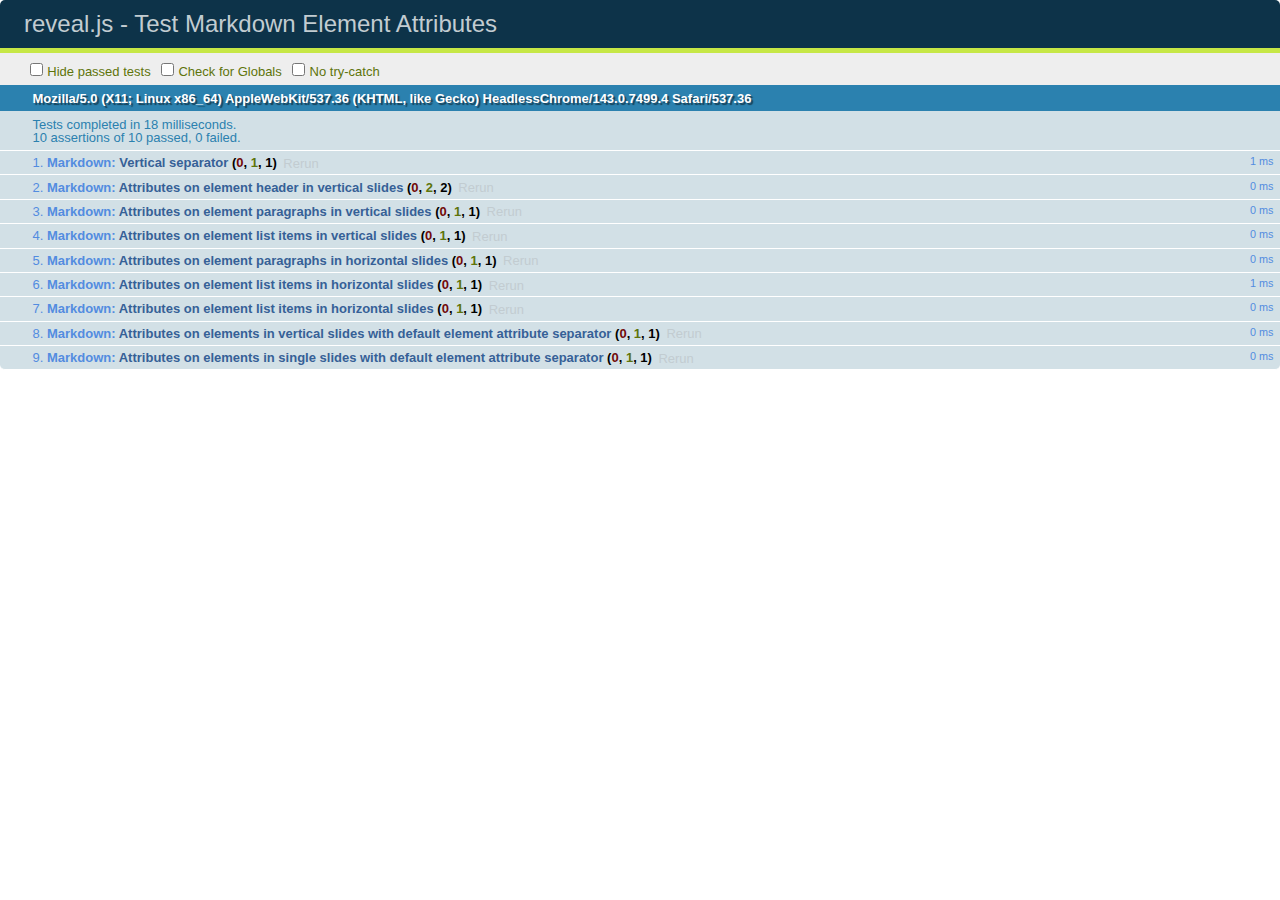
<file: html-css-intro-slides/test/test-markdown-element-attributes.html>
<!doctype html>
<html lang="en">

	<head>
		<meta charset="utf-8">

		<title>reveal.js - Test Markdown Element Attributes</title>

		<link rel="stylesheet" href="../css/reveal.css">
		<link rel="stylesheet" href="qunit-1.12.0.css">
	</head>

	<body style="overflow: auto;">

		<div id="qunit"></div>
		<div id="qunit-fixture"></div>

		<div class="reveal" style="display: none;">

			<div class="slides">

				<!-- <section data-markdown="example.md" data-separator="^\n\n\n" data-separator-vertical="^\n\n"></section> -->

				<!-- Slides are separated by newline + three dashes + newline, vertical slides identical but two dashes -->
				<section data-markdown data-separator="^\n---\n$" data-separator-vertical="^\n--\n$" data-element-attributes="{_\s*?([^}]+?)}">>
					<script type="text/template">
						## Slide 1.1
						<!-- {_class="fragment fade-out" data-fragment-index="1"} -->

						--

						## Slide 1.2
						<!-- {_class="fragment shrink"} -->

						Paragraph 1
						<!-- {_class="fragment grow"} -->

						Paragraph 2
						<!-- {_class="fragment grow"} -->

						- list item 1 <!-- {_class="fragment grow"} -->
						- list item 2 <!-- {_class="fragment grow"} -->
						- list item 3 <!-- {_class="fragment grow"} -->


						---

						## Slide 2


						Paragraph 1.2  
						multi-line <!-- {_class="fragment highlight-red"} -->

						Paragraph 2.2 <!-- {_class="fragment highlight-red"} -->

						Paragraph 2.3 <!-- {_class="fragment highlight-red"} -->

						Paragraph 2.4 <!-- {_class="fragment highlight-red"} -->

						- list item 1 <!-- {_class="fragment highlight-green"} -->
						- list item 2<!-- {_class="fragment highlight-green"} -->
						- list item 3<!-- {_class="fragment highlight-green"} -->
						- list item 4
						<!-- {_class="fragment highlight-green"} -->
						- list item 5<!-- {_class="fragment highlight-green"} -->

						Test

						![Example Picture](examples/assets/image2.png)
						<!-- {_class="reveal stretch"} -->

					</script>
				</section>



				<section 	data-markdown data-separator="^\n\n\n"
									data-separator-vertical="^\n\n"
									data-separator-notes="^Note:"
									data-charset="utf-8">
					<script type="text/template">
						# Test attributes in Markdown with default separator
						## Slide 1 Def <!-- .element: class="fragment highlight-red" data-fragment-index="1" -->


						## Slide 2 Def
						<!-- .element: class="fragment highlight-red" -->

					</script>
				</section>

				<section data-markdown>
				  <script type="text/template">
					## Hello world
					A paragraph
					<!-- .element: class="fragment highlight-blue" -->
				  </script>
				</section>

				<section data-markdown>
				  <script type="text/template">
					## Hello world

					Multiple  
					Line
					<!-- .element: class="fragment highlight-blue" -->
				  </script>
				</section>

				<section data-markdown>
				  <script type="text/template">
					## Hello world

					Test<!-- .element: class="fragment highlight-blue" -->

					More Test
				  </script>
				</section>


			</div>

		</div>

		<script src="../lib/js/head.min.js"></script>
		<script src="../js/reveal.js"></script>
		<script src="../plugin/markdown/marked.js"></script>
		<script src="../plugin/markdown/markdown.js"></script>
		<script src="qunit-1.12.0.js"></script>

		<script src="test-markdown-element-attributes.js"></script>

	</body>
</html>
</file>
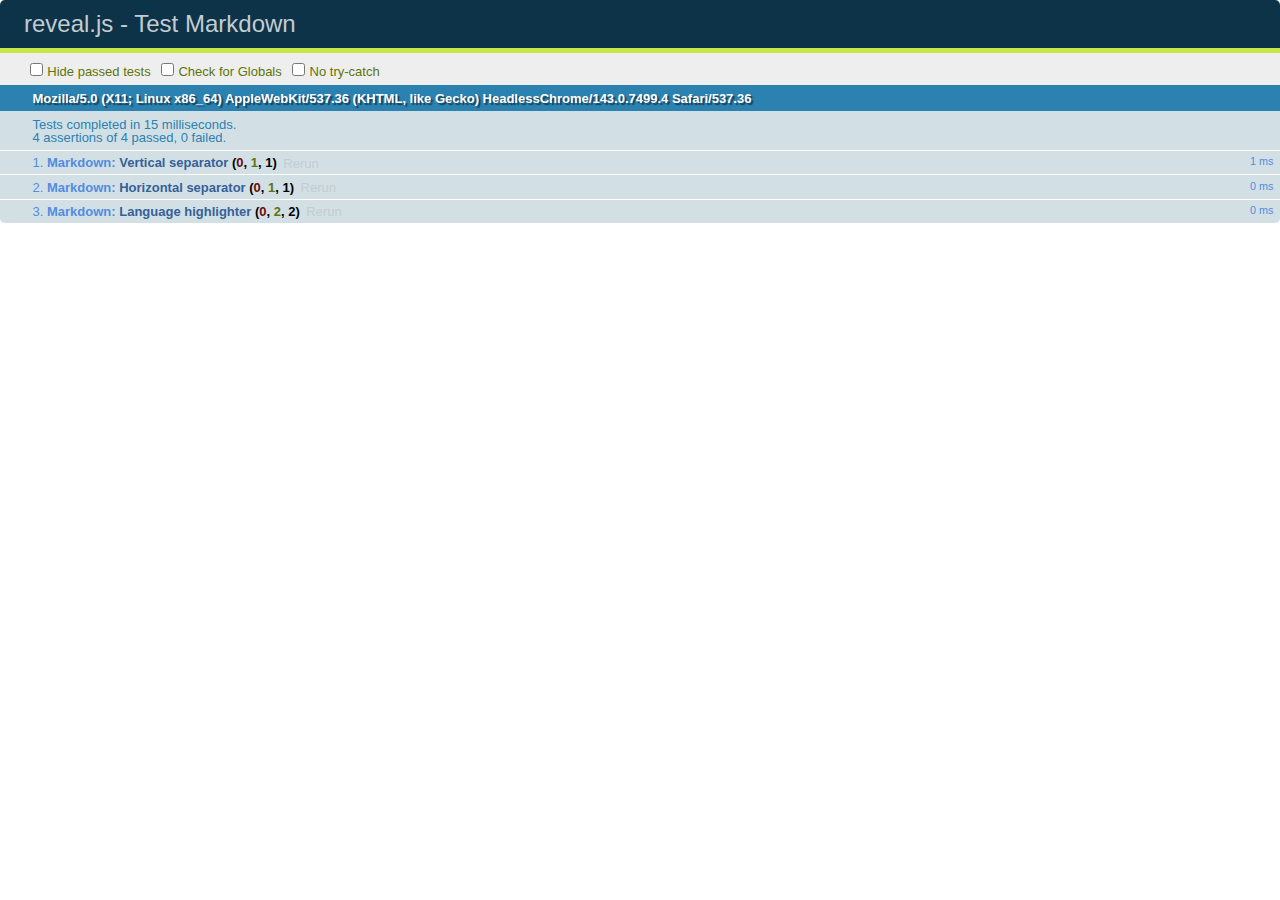
<file: html-css-intro-slides/test/test-markdown-external.html>
<!doctype html>
<html lang="en">

	<head>
		<meta charset="utf-8">

		<title>reveal.js - Test Markdown</title>

		<link rel="stylesheet" href="../css/reveal.css">
		<link rel="stylesheet" href="qunit-1.12.0.css">
	</head>

	<body style="overflow: auto;">

		<div id="qunit"></div>
  		<div id="qunit-fixture"></div>

		<div class="reveal" style="display: none;">

			<div class="slides">
				<section data-markdown="simple.md" data-separator="^\n\n\n" data-separator-vertical="^\n\n"></section>
			</div>

		</div>

		<script src="../lib/js/head.min.js"></script>
		<script src="../js/reveal.js"></script>
		<script src="../plugin/highlight/highlight.js"></script>
		<script src="../plugin/markdown/marked.js"></script>
		<script src="../plugin/markdown/markdown.js"></script>
		<script src="qunit-1.12.0.js"></script>

		<script src="test-markdown-external.js"></script>

	</body>
</html>
</file>
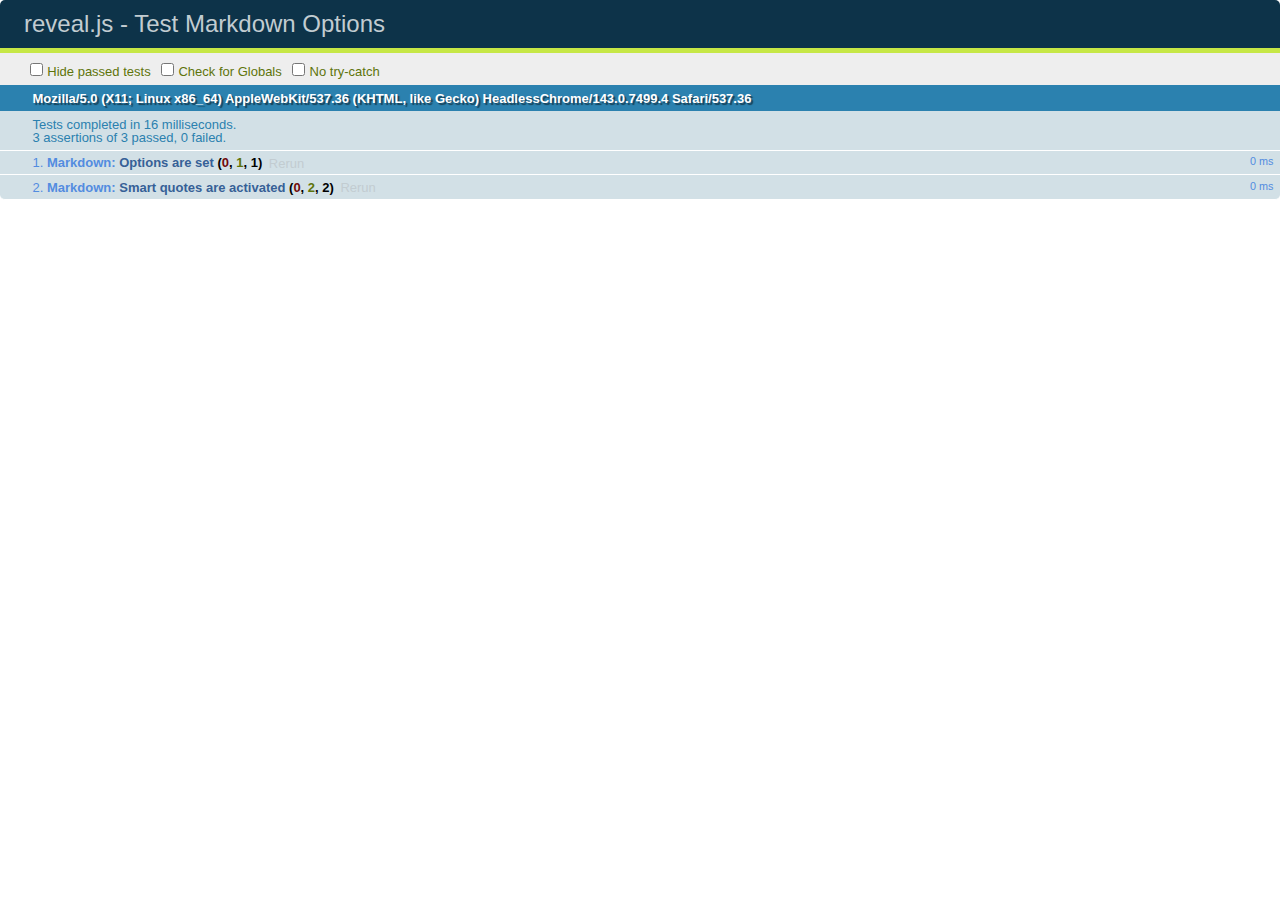
<file: html-css-intro-slides/test/test-markdown-options.html>
<!doctype html>
<html lang="en">

	<head>
		<meta charset="utf-8">

		<title>reveal.js - Test Markdown Options</title>

		<link rel="stylesheet" href="../css/reveal.css">
		<link rel="stylesheet" href="qunit-1.12.0.css">
	</head>

	<body style="overflow: auto;">

		<div id="qunit"></div>
		<div id="qunit-fixture"></div>

		<div class="reveal" style="display: none;">

			<div class="slides">

				<section data-markdown>
					<script type="text/template">
						## Testing Markdown Options

						This "slide" should contain 'smart' quotes.
					</script>
				</section>

			</div>

		</div>

		<script src="../lib/js/head.min.js"></script>
		<script src="../js/reveal.js"></script>
		<script src="qunit-1.12.0.js"></script>

		<script src="test-markdown-options.js"></script>

	</body>
</html>
</file>
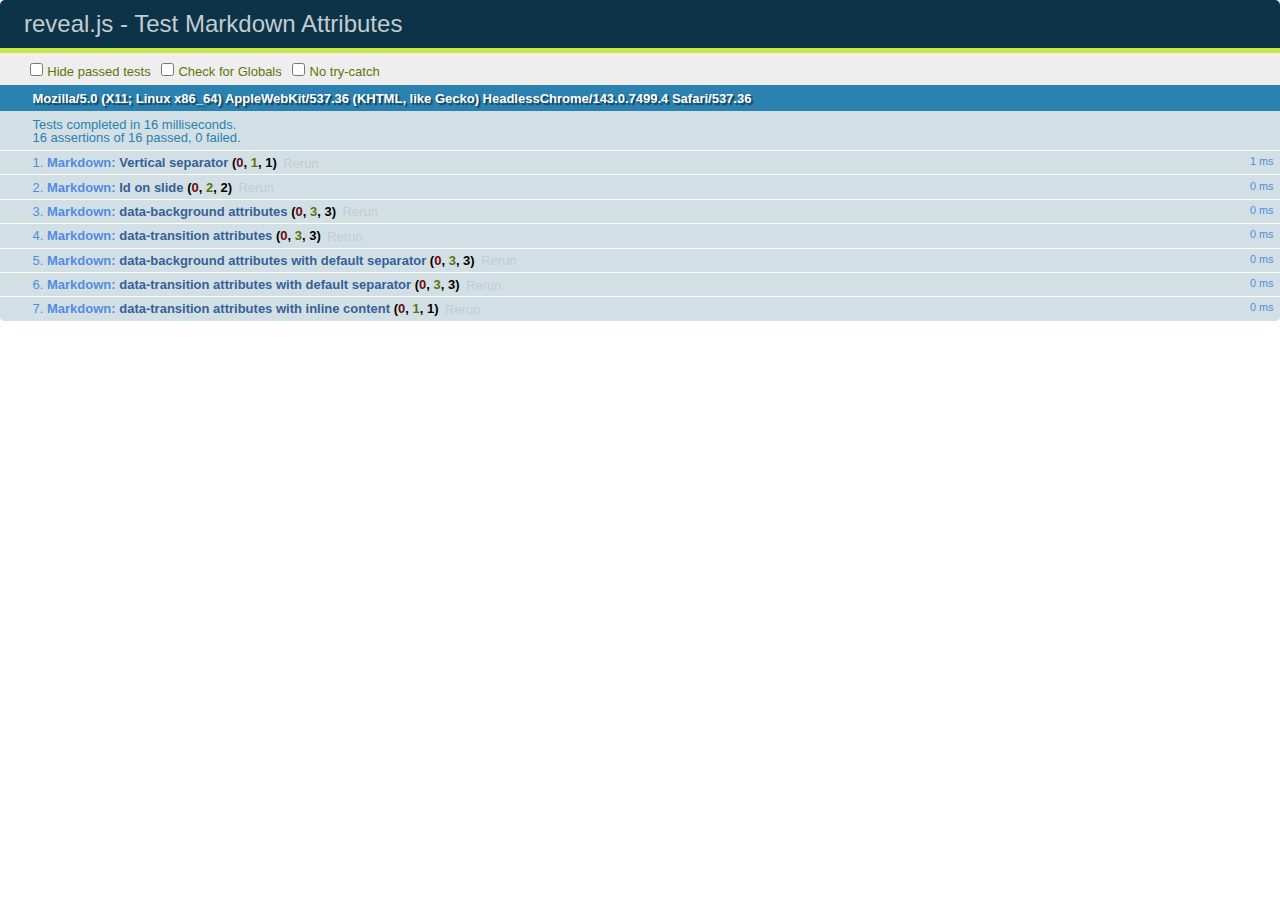
<file: html-css-intro-slides/test/test-markdown-slide-attributes.html>
<!doctype html>
<html lang="en">

	<head>
		<meta charset="utf-8">

		<title>reveal.js - Test Markdown Attributes</title>

		<link rel="stylesheet" href="../css/reveal.css">
		<link rel="stylesheet" href="qunit-1.12.0.css">
	</head>

	<body style="overflow: auto;">

		<div id="qunit"></div>
		<div id="qunit-fixture"></div>

		<div class="reveal" style="display: none;">

			<div class="slides">

				<!-- <section data-markdown="example.md" data-separator="^\n\n\n" data-separator-vertical="^\n\n"></section> -->

				<!-- Slides are separated by three lines, vertical slides by two lines, attributes are one any line starting with (spaces and) two dashes -->
				<section 	data-markdown data-separator="^\n\n\n"
									data-separator-vertical="^\n\n"
									data-separator-notes="^Note:"
									data-attributes="--\s(.*?)$"
									data-charset="utf-8">
					<script type="text/template">
						# Test attributes in Markdown
						## Slide 1



						## Slide 2
						<!-- -- id="slide2" data-transition="zoom" data-background="#A0C66B" -->


						## Slide 2.1
						<!-- -- data-background="#ff0000" data-transition="fade" -->


						## Slide 2.2
						[Link to Slide2](#/slide2)



						## Slide 3
						<!-- -- data-transition="zoom" data-background="#C6916B" -->



						## Slide 4
					</script>
				</section>

				<section 	data-markdown data-separator="^\n\n\n"
									data-separator-vertical="^\n\n"
									data-separator-notes="^Note:"
									data-charset="utf-8">
					<script type="text/template">
						# Test attributes in Markdown with default separator
						## Slide 1 Def



						## Slide 2 Def
						<!-- .slide: id="slide2def" data-transition="concave" data-background="#A7C66B" -->


						## Slide 2.1 Def
						<!-- .slide: data-background="#f70000" data-transition="page" -->


						## Slide 2.2 Def
						[Link to Slide2](#/slide2def)



						## Slide 3 Def
						<!-- .slide: data-transition="concave" data-background="#C7916B" -->



						## Slide 4
					</script>
				</section>

				<section data-markdown>
					<script type="text/template">
						<!-- .slide: data-background="#ff0000" -->
						## Hello world
					</script>
				</section>

				<section data-markdown>
					<script type="text/template">
						## Hello world
						<!-- .slide: data-background="#ff0000" -->
					</script>
				</section>

				<section data-markdown>
					<script type="text/template">
						## Hello world

						Test
						<!-- .slide: data-background="#ff0000" -->

						More Test
					</script>
				</section>

			</div>

		</div>

		<script src="../lib/js/head.min.js"></script>
		<script src="../js/reveal.js"></script>
		<script src="../plugin/markdown/marked.js"></script>
		<script src="../plugin/markdown/markdown.js"></script>
		<script src="qunit-1.12.0.js"></script>

		<script src="test-markdown-slide-attributes.js"></script>

	</body>
</html>
</file>
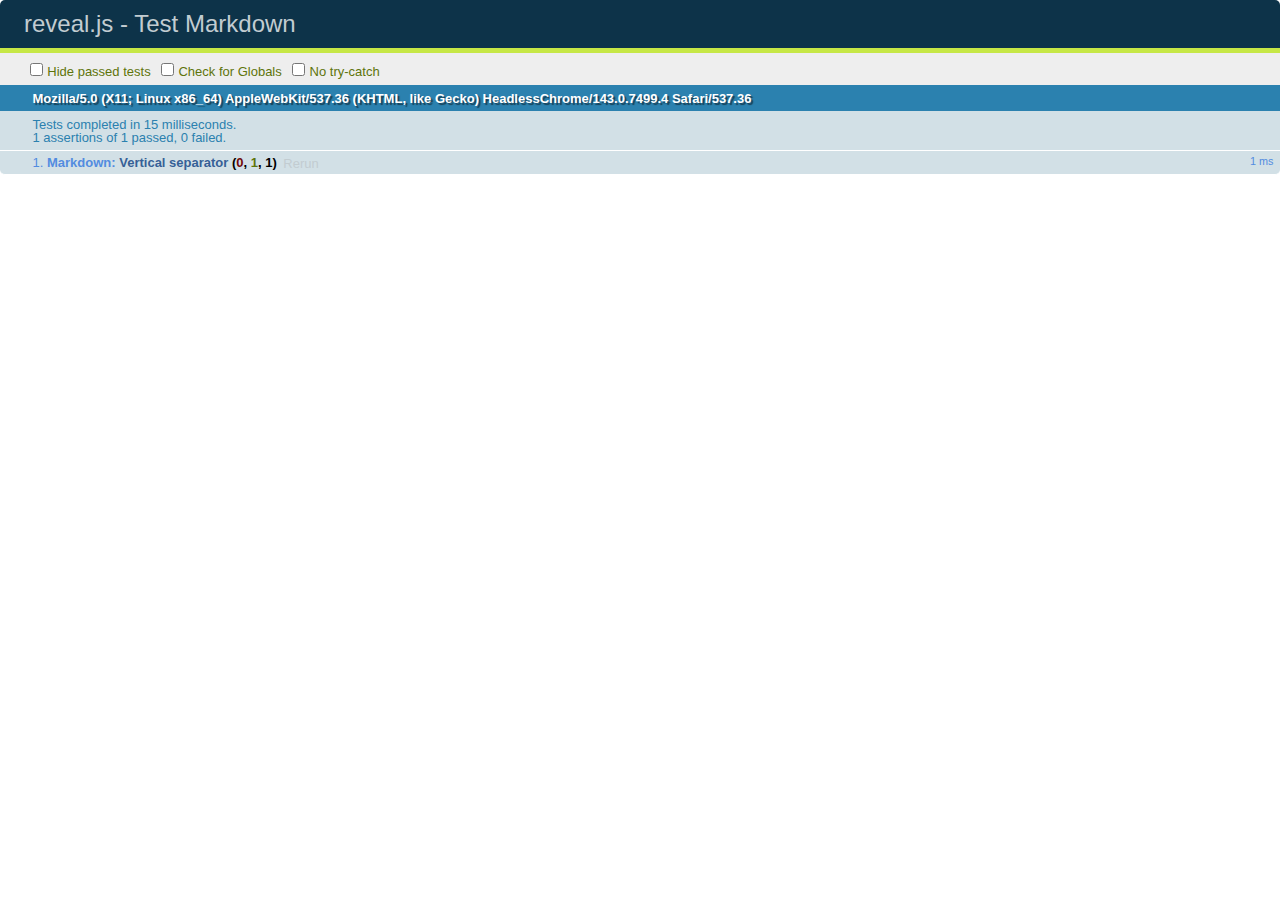
<file: html-css-intro-slides/test/test-markdown.html>
<!doctype html>
<html lang="en">

	<head>
		<meta charset="utf-8">

		<title>reveal.js - Test Markdown</title>

		<link rel="stylesheet" href="../css/reveal.css">
		<link rel="stylesheet" href="qunit-1.12.0.css">
	</head>

	<body style="overflow: auto;">

		<div id="qunit"></div>
		<div id="qunit-fixture"></div>

		<div class="reveal" style="display: none;">

			<div class="slides">

				<!-- <section data-markdown="example.md" data-separator="^\n\n\n" data-separator-vertical="^\n\n"></section> -->

				<!-- Slides are separated by newline + three dashes + newline, vertical slides identical but two dashes -->
				<section data-markdown data-separator="^\n---\n$" data-separator-vertical="^\n--\n$">
					<script type="text/template">
						## Slide 1.1

						--

						## Slide 1.2

						---

						## Slide 2
					</script>
				</section>

			</div>

		</div>

		<script src="../lib/js/head.min.js"></script>
		<script src="../js/reveal.js"></script>
		<script src="../plugin/markdown/marked.js"></script>
		<script src="../plugin/markdown/markdown.js"></script>
		<script src="qunit-1.12.0.js"></script>

		<script src="test-markdown.js"></script>

	</body>
</html>
</file>
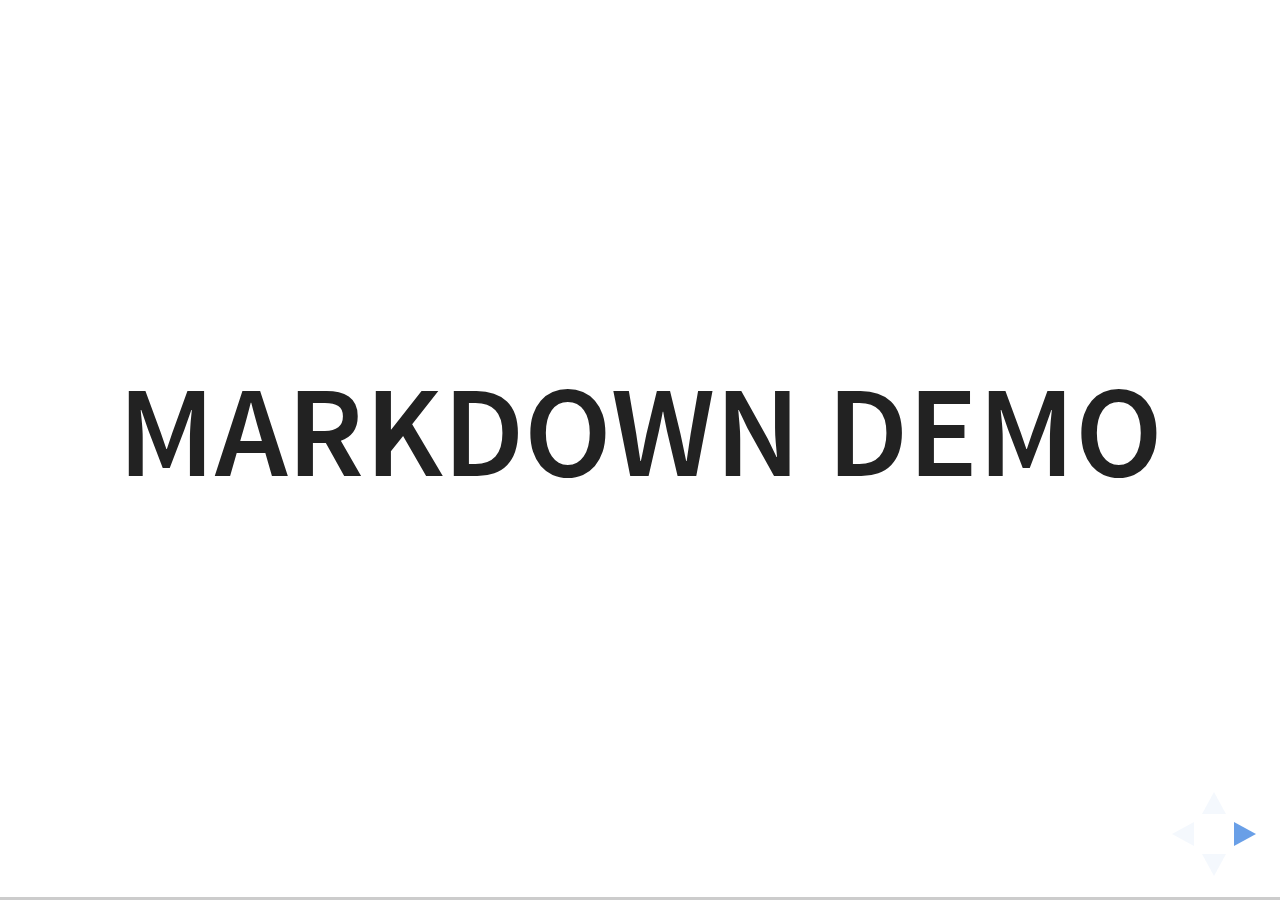
<file: html-css-intro-slides/plugin/markdown/example.html>
<!doctype html>
<html lang="en">

	<head>
		<meta charset="utf-8">

		<title>reveal.js - Markdown Demo</title>

		<link rel="stylesheet" href="../../css/reveal.css">
		<link rel="stylesheet" href="../../css/theme/white.css" id="theme">

        <link rel="stylesheet" href="../../lib/css/zenburn.css">
	</head>

	<body>

		<div class="reveal">

			<div class="slides">

                <!-- Use external markdown resource, separate slides by three newlines; vertical slides by two newlines -->
                <section data-markdown="example.md" data-separator="^\n\n\n" data-separator-vertical="^\n\n"></section>

                <!-- Slides are separated by three dashes (quick 'n dirty regular expression) -->
                <section data-markdown data-separator="---">
                    <script type="text/template">
                        ## Demo 1
                        Slide 1
                        ---
                        ## Demo 1
                        Slide 2
                        ---
                        ## Demo 1
                        Slide 3
                    </script>
                </section>

                <!-- Slides are separated by newline + three dashes + newline, vertical slides identical but two dashes -->
                <section data-markdown data-separator="^\n---\n$" data-separator-vertical="^\n--\n$">
                    <script type="text/template">
                        ## Demo 2
                        Slide 1.1

                        --

                        ## Demo 2
                        Slide 1.2

                        ---

                        ## Demo 2
                        Slide 2
                    </script>
                </section>

                <!-- No "extra" slides, since there are no separators defined (so they'll become horizontal rulers) -->
                <section data-markdown>
                    <script type="text/template">
                        A

                        ---

                        B

                        ---

                        C
                    </script>
                </section>

                <!-- Slide attributes -->
                <section data-markdown>
                    <script type="text/template">
                        <!-- .slide: data-background="#000000" -->
                        ## Slide attributes
                    </script>
                </section>

                <!-- Element attributes -->
                <section data-markdown>
                    <script type="text/template">
                        ## Element attributes
                        - Item 1 <!-- .element: class="fragment" data-fragment-index="2" -->
                        - Item 2 <!-- .element: class="fragment" data-fragment-index="1" -->
                    </script>
                </section>

                <!-- Code -->
                <section data-markdown>
                    <script type="text/template">
                        ```php
                        public function foo()
                        {
                            $foo = array(
                                'bar' => 'bar'
                            )
                        }
                        ```
                    </script>
                </section>

            </div>
		</div>

		<script src="../../lib/js/head.min.js"></script>
		<script src="../../js/reveal.js"></script>

		<script>

			Reveal.initialize({
				controls: true,
				progress: true,
				history: true,
				center: true,

				// Optional libraries used to extend on reveal.js
				dependencies: [
					{ src: '../../lib/js/classList.js', condition: function() { return !document.body.classList; } },
					{ src: 'marked.js', condition: function() { return !!document.querySelector( '[data-markdown]' ); } },
                    { src: 'markdown.js', condition: function() { return !!document.querySelector( '[data-markdown]' ); } },
                    { src: '../highlight/highlight.js', async: true, callback: function() { hljs.initHighlightingOnLoad(); } },
					{ src: '../notes/notes.js' }
				]
			});

		</script>

	</body>
</html>
</file>
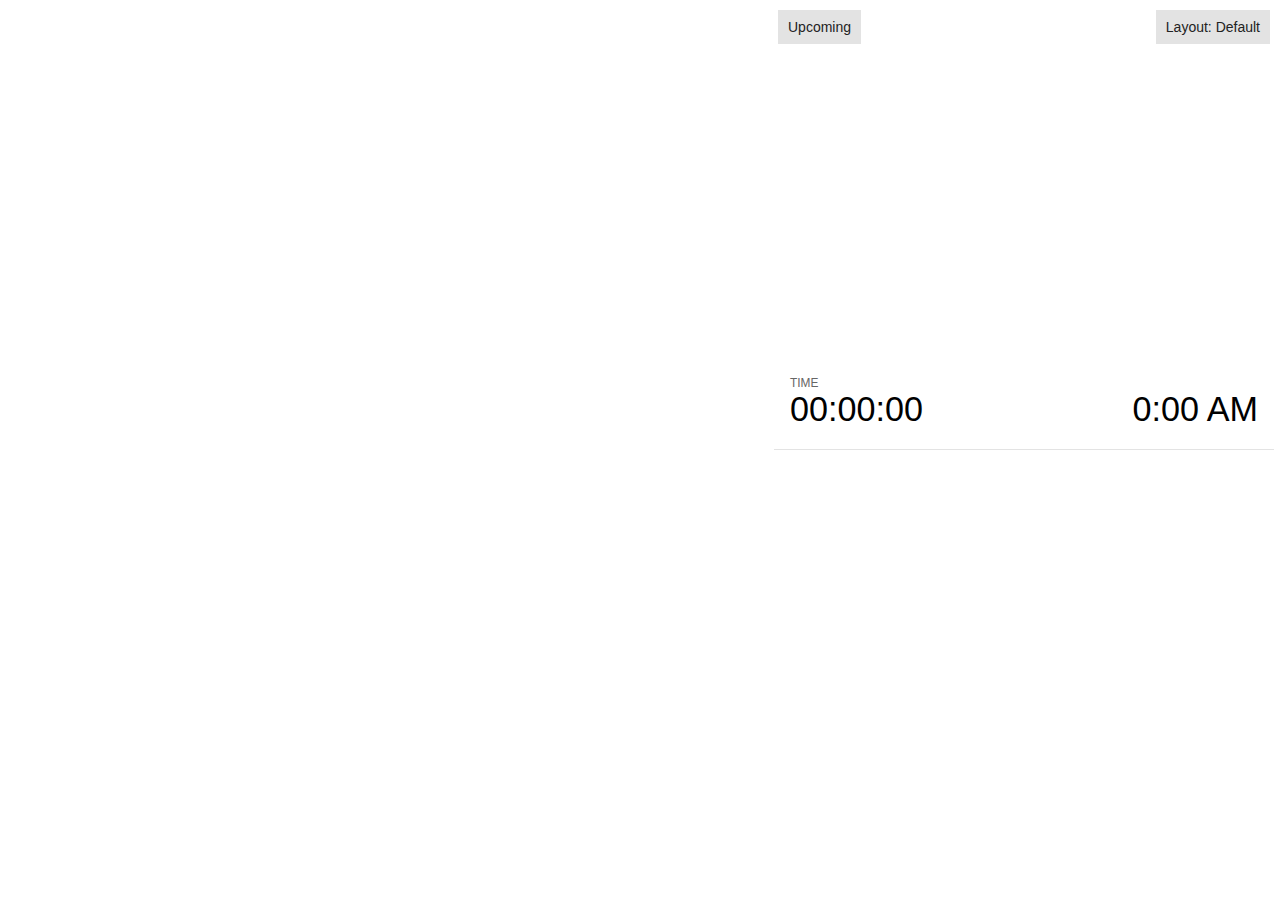
<file: html-css-intro-slides/plugin/notes/notes.html>
<!doctype html>
<html lang="en">
	<head>
		<meta charset="utf-8">

		<title>reveal.js - Slide Notes</title>

		<style>
			body {
				font-family: Helvetica;
				font-size: 18px;
			}

			#current-slide,
			#upcoming-slide,
			#speaker-controls {
				padding: 6px;
				box-sizing: border-box;
				-moz-box-sizing: border-box;
			}

			#current-slide iframe,
			#upcoming-slide iframe {
				width: 100%;
				height: 100%;
				border: 1px solid #ddd;
			}

			#current-slide .label,
			#upcoming-slide .label {
				position: absolute;
				top: 10px;
				left: 10px;
				z-index: 2;
			}

			.overlay-element {
				height: 34px;
				line-height: 34px;
				padding: 0 10px;
				text-shadow: none;
				background: rgba( 220, 220, 220, 0.8 );
				color: #222;
				font-size: 14px;
			}

			.overlay-element.interactive:hover {
				background: rgba( 220, 220, 220, 1 );
			}

			#current-slide {
				position: absolute;
				width: 60%;
				height: 100%;
				top: 0;
				left: 0;
				padding-right: 0;
			}

			#upcoming-slide {
				position: absolute;
				width: 40%;
				height: 40%;
				right: 0;
				top: 0;
			}

			/* Speaker controls */
			#speaker-controls {
				position: absolute;
				top: 40%;
				right: 0;
				width: 40%;
				height: 60%;
				overflow: auto;
				font-size: 18px;
			}

				.speaker-controls-time.hidden,
				.speaker-controls-notes.hidden {
					display: none;
				}

				.speaker-controls-time .label,
				.speaker-controls-pace .label,
				.speaker-controls-notes .label {
					text-transform: uppercase;
					font-weight: normal;
					font-size: 0.66em;
					color: #666;
					margin: 0;
				}

				.speaker-controls-time, .speaker-controls-pace {
					border-bottom: 1px solid rgba( 200, 200, 200, 0.5 );
					margin-bottom: 10px;
					padding: 10px 16px;
					padding-bottom: 20px;
					cursor: pointer;
				}

				.speaker-controls-time .reset-button {
					opacity: 0;
					float: right;
					color: #666;
					text-decoration: none;
				}
				.speaker-controls-time:hover .reset-button {
					opacity: 1;
				}

				.speaker-controls-time .timer,
				.speaker-controls-time .clock {
					width: 50%;
				}

				.speaker-controls-time .timer,
				.speaker-controls-time .clock,
				.speaker-controls-time .pacing .hours-value,
				.speaker-controls-time .pacing .minutes-value,
				.speaker-controls-time .pacing .seconds-value {
					font-size: 1.9em;
				}

				.speaker-controls-time .timer {
					float: left;
				}

				.speaker-controls-time .clock {
					float: right;
					text-align: right;
				}

				.speaker-controls-time span.mute {
					opacity: 0.3;
				}

				.speaker-controls-time .pacing-title {
					margin-top: 5px;
				}

				.speaker-controls-time .pacing.ahead {
					color: blue;
				}

				.speaker-controls-time .pacing.on-track {
					color: green;
				}

				.speaker-controls-time .pacing.behind {
					color: red;
				}

				.speaker-controls-notes {
					padding: 10px 16px;
				}

				.speaker-controls-notes .value {
					margin-top: 5px;
					line-height: 1.4;
					font-size: 1.2em;
				}

			/* Layout selector */
			#speaker-layout {
				position: absolute;
				top: 10px;
				right: 10px;
				color: #222;
				z-index: 10;
			}
				#speaker-layout select {
					position: absolute;
					width: 100%;
					height: 100%;
					top: 0;
					left: 0;
					border: 0;
					box-shadow: 0;
					cursor: pointer;
					opacity: 0;

					font-size: 1em;
					background-color: transparent;

					-moz-appearance: none;
					-webkit-appearance: none;
					-webkit-tap-highlight-color: rgba(0, 0, 0, 0);
				}

				#speaker-layout select:focus {
					outline: none;
					box-shadow: none;
				}

			.clear {
				clear: both;
			}

			/* Speaker layout: Wide */
			body[data-speaker-layout="wide"] #current-slide,
			body[data-speaker-layout="wide"] #upcoming-slide {
				width: 50%;
				height: 45%;
				padding: 6px;
			}

			body[data-speaker-layout="wide"] #current-slide {
				top: 0;
				left: 0;
			}

			body[data-speaker-layout="wide"] #upcoming-slide {
				top: 0;
				left: 50%;
			}

			body[data-speaker-layout="wide"] #speaker-controls {
				top: 45%;
				left: 0;
				width: 100%;
				height: 50%;
				font-size: 1.25em;
			}

			/* Speaker layout: Tall */
			body[data-speaker-layout="tall"] #current-slide,
			body[data-speaker-layout="tall"] #upcoming-slide {
				width: 45%;
				height: 50%;
				padding: 6px;
			}

			body[data-speaker-layout="tall"] #current-slide {
				top: 0;
				left: 0;
			}

			body[data-speaker-layout="tall"] #upcoming-slide {
				top: 50%;
				left: 0;
			}

			body[data-speaker-layout="tall"] #speaker-controls {
				padding-top: 40px;
				top: 0;
				left: 45%;
				width: 55%;
				height: 100%;
				font-size: 1.25em;
			}

			/* Speaker layout: Notes only */
			body[data-speaker-layout="notes-only"] #current-slide,
			body[data-speaker-layout="notes-only"] #upcoming-slide {
				display: none;
			}

			body[data-speaker-layout="notes-only"] #speaker-controls {
				padding-top: 40px;
				top: 0;
				left: 0;
				width: 100%;
				height: 100%;
				font-size: 1.25em;
			}

			@media screen and (max-width: 1080px) {
				body[data-speaker-layout="default"] #speaker-controls {
					font-size: 16px;
				}
			}

			@media screen and (max-width: 900px) {
				body[data-speaker-layout="default"] #speaker-controls {
					font-size: 14px;
				}
			}

			@media screen and (max-width: 800px) {
				body[data-speaker-layout="default"] #speaker-controls {
					font-size: 12px;
				}
			}

		</style>
	</head>

	<body>

		<div id="current-slide"></div>
		<div id="upcoming-slide"><span class="overlay-element label">Upcoming</span></div>
		<div id="speaker-controls">
			<div class="speaker-controls-time">
				<h4 class="label">Time <span class="reset-button">Click to Reset</span></h4>
				<div class="clock">
					<span class="clock-value">0:00 AM</span>
				</div>
				<div class="timer">
					<span class="hours-value">00</span><span class="minutes-value">:00</span><span class="seconds-value">:00</span>
				</div>
				<div class="clear"></div>

				<h4 class="label pacing-title" style="display: none">Pacing – Time to finish current slide</h4>
				<div class="pacing" style="display: none">
					<span class="hours-value">00</span><span class="minutes-value">:00</span><span class="seconds-value">:00</span>
				</div>
			</div>

			<div class="speaker-controls-notes hidden">
				<h4 class="label">Notes</h4>
				<div class="value"></div>
			</div>
		</div>
		<div id="speaker-layout" class="overlay-element interactive">
			<span class="speaker-layout-label"></span>
			<select class="speaker-layout-dropdown"></select>
		</div>

		<script src="../../plugin/markdown/marked.js"></script>
		<script>

			(function() {

				var notes,
					notesValue,
					currentState,
					currentSlide,
					upcomingSlide,
					layoutLabel,
					layoutDropdown,
					connected = false;

				var SPEAKER_LAYOUTS = {
					'default': 'Default',
					'wide': 'Wide',
					'tall': 'Tall',
					'notes-only': 'Notes only'
				};

				setupLayout();

				window.addEventListener( 'message', function( event ) {

					var data = JSON.parse( event.data );

					// The overview mode is only useful to the reveal.js instance
					// where navigation occurs so we don't sync it
					if( data.state ) delete data.state.overview;

					// Messages sent by the notes plugin inside of the main window
					if( data && data.namespace === 'reveal-notes' ) {
						if( data.type === 'connect' ) {
							handleConnectMessage( data );
						}
						else if( data.type === 'state' ) {
							handleStateMessage( data );
						}
					}
					// Messages sent by the reveal.js inside of the current slide preview
					else if( data && data.namespace === 'reveal' ) {
						if( /ready/.test( data.eventName ) ) {
							// Send a message back to notify that the handshake is complete
							window.opener.postMessage( JSON.stringify({ namespace: 'reveal-notes', type: 'connected'} ), '*' );
						}
						else if( /slidechanged|fragmentshown|fragmenthidden|paused|resumed/.test( data.eventName ) && currentState !== JSON.stringify( data.state ) ) {

							window.opener.postMessage( JSON.stringify({ method: 'setState', args: [ data.state ]} ), '*' );

						}
					}

				} );

				/**
				 * Called when the main window is trying to establish a
				 * connection.
				 */
				function handleConnectMessage( data ) {

					if( connected === false ) {
						connected = true;

						setupIframes( data );
						setupKeyboard();
						setupNotes();
						setupTimer();
					}

				}

				/**
				 * Called when the main window sends an updated state.
				 */
				function handleStateMessage( data ) {

					// Store the most recently set state to avoid circular loops
					// applying the same state
					currentState = JSON.stringify( data.state );

					// No need for updating the notes in case of fragment changes
					if ( data.notes ) {
						notes.classList.remove( 'hidden' );
						notesValue.style.whiteSpace = data.whitespace;
						if( data.markdown ) {
							notesValue.innerHTML = marked( data.notes );
						}
						else {
							notesValue.innerHTML = data.notes;
						}
					}
					else {
						notes.classList.add( 'hidden' );
					}

					// Update the note slides
					currentSlide.contentWindow.postMessage( JSON.stringify({ method: 'setState', args: [ data.state ] }), '*' );
					upcomingSlide.contentWindow.postMessage( JSON.stringify({ method: 'setState', args: [ data.state ] }), '*' );
					upcomingSlide.contentWindow.postMessage( JSON.stringify({ method: 'next' }), '*' );

				}

				// Limit to max one state update per X ms
				handleStateMessage = debounce( handleStateMessage, 200 );

				/**
				 * Forward keyboard events to the current slide window.
				 * This enables keyboard events to work even if focus
				 * isn't set on the current slide iframe.
				 */
				function setupKeyboard() {

					document.addEventListener( 'keydown', function( event ) {
						currentSlide.contentWindow.postMessage( JSON.stringify({ method: 'triggerKey', args: [ event.keyCode ] }), '*' );
					} );

				}

				/**
				 * Creates the preview iframes.
				 */
				function setupIframes( data ) {

					var params = [
						'receiver',
						'progress=false',
						'history=false',
						'transition=none',
						'autoSlide=0',
						'backgroundTransition=none'
					].join( '&' );

					var urlSeparator = /\?/.test(data.url) ? '&' : '?';
					var hash = '#/' + data.state.indexh + '/' + data.state.indexv;
					var currentURL = data.url + urlSeparator + params + '&postMessageEvents=true' + hash;
					var upcomingURL = data.url + urlSeparator + params + '&controls=false' + hash;

					currentSlide = document.createElement( 'iframe' );
					currentSlide.setAttribute( 'width', 1280 );
					currentSlide.setAttribute( 'height', 1024 );
					currentSlide.setAttribute( 'src', currentURL );
					document.querySelector( '#current-slide' ).appendChild( currentSlide );

					upcomingSlide = document.createElement( 'iframe' );
					upcomingSlide.setAttribute( 'width', 640 );
					upcomingSlide.setAttribute( 'height', 512 );
					upcomingSlide.setAttribute( 'src', upcomingURL );
					document.querySelector( '#upcoming-slide' ).appendChild( upcomingSlide );

				}

				/**
				 * Setup the notes UI.
				 */
				function setupNotes() {

					notes = document.querySelector( '.speaker-controls-notes' );
					notesValue = document.querySelector( '.speaker-controls-notes .value' );

				}

				function getTimings() {

					var slides = Reveal.getSlides();
					var defaultTiming = Reveal.getConfig().defaultTiming;
					if (defaultTiming == null) {
						return null;
					}
					var timings = [];
					for ( var i in slides ) {
						var slide = slides[i];
						var timing = defaultTiming;
						if( slide.hasAttribute( 'data-timing' )) {
							var t = slide.getAttribute( 'data-timing' );
							timing = parseInt(t);
							if( isNaN(timing) ) {
								console.warn("Could not parse timing '" + t + "' of slide " + i + "; using default of " + defaultTiming);
								timing = defaultTiming;
							}
						}
						timings.push(timing);
					}
					return timings;

				}

				/**
				 * Return the number of seconds allocated for presenting
				 * all slides up to and including this one.
				 */
				function getTimeAllocated(timings) {

					var slides = Reveal.getSlides();
					var allocated = 0;
					var currentSlide = Reveal.getSlidePastCount();
					for (var i in slides.slice(0, currentSlide + 1)) {
						allocated += timings[i];
					}
					return allocated;

				}

				/**
				 * Create the timer and clock and start updating them
				 * at an interval.
				 */
				function setupTimer() {

					var start = new Date(),
					timeEl = document.querySelector( '.speaker-controls-time' ),
					clockEl = timeEl.querySelector( '.clock-value' ),
					hoursEl = timeEl.querySelector( '.hours-value' ),
					minutesEl = timeEl.querySelector( '.minutes-value' ),
					secondsEl = timeEl.querySelector( '.seconds-value' ),
					pacingTitleEl = timeEl.querySelector( '.pacing-title' ),
					pacingEl = timeEl.querySelector( '.pacing' ),
					pacingHoursEl = pacingEl.querySelector( '.hours-value' ),
					pacingMinutesEl = pacingEl.querySelector( '.minutes-value' ),
					pacingSecondsEl = pacingEl.querySelector( '.seconds-value' );

					var timings = getTimings();
					if (timings !== null) {
						pacingTitleEl.style.removeProperty('display');
						pacingEl.style.removeProperty('display');
					}

					function _displayTime( hrEl, minEl, secEl, time) {

						var sign = Math.sign(time) == -1 ? "-" : "";
						time = Math.abs(Math.round(time / 1000));
						var seconds = time % 60;
						var minutes = Math.floor( time / 60 ) % 60 ;
						var hours = Math.floor( time / ( 60 * 60 )) ;
						hrEl.innerHTML = sign + zeroPadInteger( hours );
						if (hours == 0) {
							hrEl.classList.add( 'mute' );
						}
						else {
							hrEl.classList.remove( 'mute' );
						}
						minEl.innerHTML = ':' + zeroPadInteger( minutes );
						if (hours == 0 && minutes == 0) {
							minEl.classList.add( 'mute' );
						}
						else {
							minEl.classList.remove( 'mute' );
						}
						secEl.innerHTML = ':' + zeroPadInteger( seconds );
					}

					function _updateTimer() {

						var diff, hours, minutes, seconds,
						now = new Date();

						diff = now.getTime() - start.getTime();

						clockEl.innerHTML = now.toLocaleTimeString( 'en-US', { hour12: true, hour: '2-digit', minute:'2-digit' } );
						_displayTime( hoursEl, minutesEl, secondsEl, diff );
						if (timings !== null) {
							_updatePacing(diff);
						}

					}

					function _updatePacing(diff) {

						var slideEndTiming = getTimeAllocated(timings) * 1000;
						var currentSlide = Reveal.getSlidePastCount();
						var currentSlideTiming = timings[currentSlide] * 1000;
						var timeLeftCurrentSlide = slideEndTiming - diff;
						if (timeLeftCurrentSlide < 0) {
							pacingEl.className = 'pacing behind';
						}
						else if (timeLeftCurrentSlide < currentSlideTiming) {
							pacingEl.className = 'pacing on-track';
						}
						else {
							pacingEl.className = 'pacing ahead';
						}
						_displayTime( pacingHoursEl, pacingMinutesEl, pacingSecondsEl, timeLeftCurrentSlide );

					}

					// Update once directly
					_updateTimer();

					// Then update every second
					setInterval( _updateTimer, 1000 );

					function _resetTimer() {

						if (timings == null) {
							start = new Date();
						}
						else {
							// Reset timer to beginning of current slide
							var slideEndTiming = getTimeAllocated(timings) * 1000;
							var currentSlide = Reveal.getSlidePastCount();
							var currentSlideTiming = timings[currentSlide] * 1000;
							var previousSlidesTiming = slideEndTiming - currentSlideTiming;
							var now = new Date();
							start = new Date(now.getTime() - previousSlidesTiming);
						}
						_updateTimer();

					}

					timeEl.addEventListener( 'click', function() {
						_resetTimer();
						return false;
					} );

				}

				/**
				 * Sets up the speaker view layout and layout selector.
				 */
				function setupLayout() {

					layoutDropdown = document.querySelector( '.speaker-layout-dropdown' );
					layoutLabel = document.querySelector( '.speaker-layout-label' );

					// Render the list of available layouts
					for( var id in SPEAKER_LAYOUTS ) {
						var option = document.createElement( 'option' );
						option.setAttribute( 'value', id );
						option.textContent = SPEAKER_LAYOUTS[ id ];
						layoutDropdown.appendChild( option );
					}

					// Monitor the dropdown for changes
					layoutDropdown.addEventListener( 'change', function( event ) {

						setLayout( layoutDropdown.value );

					}, false );

					// Restore any currently persisted layout
					setLayout( getLayout() );

				}

				/**
				 * Sets a new speaker view layout. The layout is persisted
				 * in local storage.
				 */
				function setLayout( value ) {

					var title = SPEAKER_LAYOUTS[ value ];

					layoutLabel.innerHTML = 'Layout' + ( title ? ( ': ' + title ) : '' );
					layoutDropdown.value = value;

					document.body.setAttribute( 'data-speaker-layout', value );

					// Persist locally
					if( window.localStorage ) {
						window.localStorage.setItem( 'reveal-speaker-layout', value );
					}

				}

				/**
				 * Returns the ID of the most recently set speaker layout
				 * or our default layout if none has been set.
				 */
				function getLayout() {

					if( window.localStorage ) {
						var layout = window.localStorage.getItem( 'reveal-speaker-layout' );
						if( layout ) {
							return layout;
						}
					}

					// Default to the first record in the layouts hash
					for( var id in SPEAKER_LAYOUTS ) {
						return id;
					}

				}

				function zeroPadInteger( num ) {

					var str = '00' + parseInt( num );
					return str.substring( str.length - 2 );

				}

				/**
				 * Limits the frequency at which a function can be called.
				 */
				function debounce( fn, ms ) {

					var lastTime = 0,
						timeout;

					return function() {

						var args = arguments;
						var context = this;

						clearTimeout( timeout );

						var timeSinceLastCall = Date.now() - lastTime;
						if( timeSinceLastCall > ms ) {
							fn.apply( context, args );
							lastTime = Date.now();
						}
						else {
							timeout = setTimeout( function() {
								fn.apply( context, args );
								lastTime = Date.now();
							}, ms - timeSinceLastCall );
						}

					}

				}

			})();

		</script>
	</body>
</html>
</file>
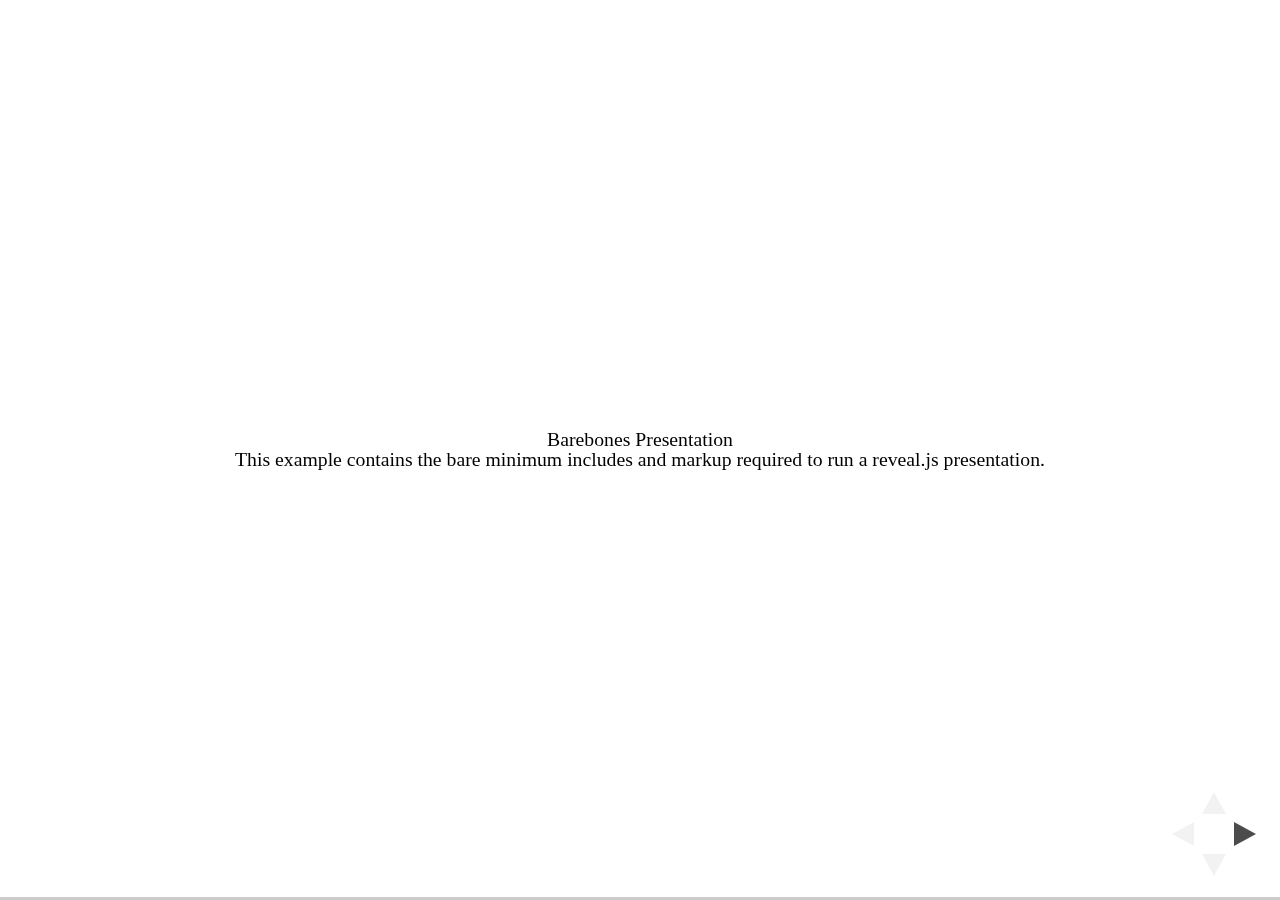
<file: html-css-intro-slides/test/examples/barebones.html>
<!doctype html>
<html lang="en">

	<head>
		<meta charset="utf-8">

		<title>reveal.js - Barebones</title>

		<link rel="stylesheet" href="../../css/reveal.css">
	</head>

	<body>

		<div class="reveal">

			<div class="slides">

				<section>
					<h2>Barebones Presentation</h2>
					<p>This example contains the bare minimum includes and markup required to run a reveal.js presentation.</p>
				</section>

				<section>
					<h2>No Theme</h2>
					<p>There's no theme included, so it will fall back on browser defaults.</p>
				</section>

			</div>

		</div>

		<script src="../../js/reveal.js"></script>

		<script>

			Reveal.initialize();

		</script>

	</body>
</html>
</file>
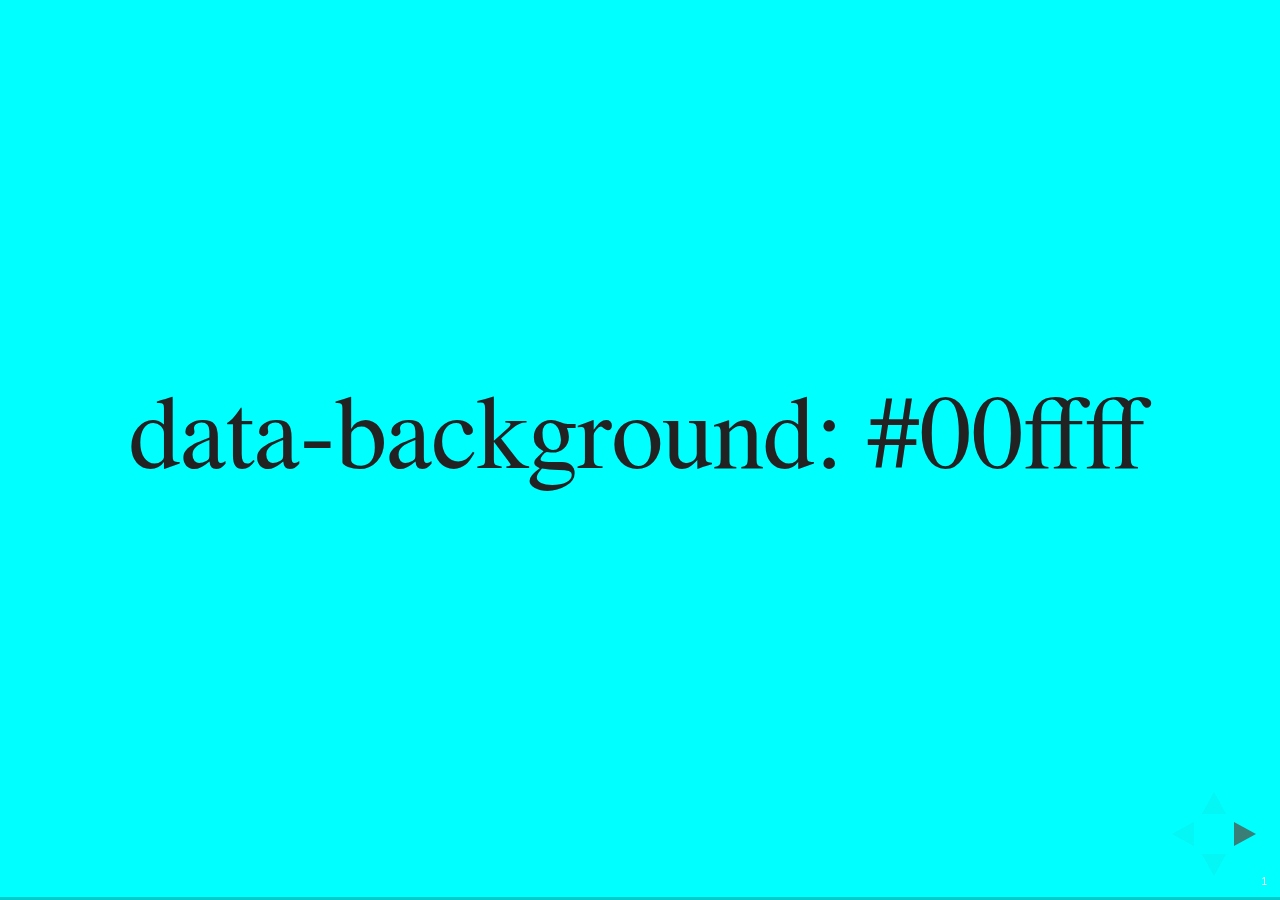
<file: html-css-intro-slides/test/examples/slide-backgrounds.html>
<!doctype html>
<html lang="en">

	<head>
		<meta charset="utf-8">

		<title>reveal.js - Slide Backgrounds</title>

		<meta name="viewport" content="width=device-width, initial-scale=1.0, maximum-scale=1.0, user-scalable=no">

		<link rel="stylesheet" href="../../css/reveal.css">
		<link rel="stylesheet" href="../../css/theme/serif.css" id="theme">
		<style type="text/css" media="screen">
			.slides section.has-dark-background,
			.slides section.has-dark-background h2 {
				color: #fff;
			}
			.slides section.has-light-background,
			.slides section.has-light-background h2 {
				color: #222;
			}
		</style>
	</head>

	<body>

		<div class="reveal">

			<div class="slides">

				<section data-background="#00ffff">
					<h2>data-background: #00ffff</h2>
				</section>

				<section data-background="#bb00bb">
					<h2>data-background: #bb00bb</h2>
				</section>

				<section data-background-color="lightblue">
					<h2>data-background: lightblue</h2>
				</section>

				<section>
					<section data-background="#ff0000">
						<h2>data-background: #ff0000</h2>
					</section>
					<section data-background="rgba(0, 0, 0, 0.2)">
						<h2>data-background: rgba(0, 0, 0, 0.2)</h2>
					</section>
					<section data-background="salmon">
						<h2>data-background: salmon</h2>
					</section>
				</section>

				<section data-background="rgba(0, 100, 100, 0.2)">
					<section>
						<h2>Background applied to stack</h2>
					</section>
					<section>
						<h2>Background applied to stack</h2>
					</section>
					<section data-background="rgb(66, 66, 66)">
						<h2>Background applied to slide inside of stack</h2>
					</section>
				</section>

				<section data-background-transition="slide" data-background="assets/image1.png">
					<h2>Background image</h2>
				</section>

				<section>
					<section data-background-transition="slide" data-background="assets/image1.png">
						<h2>Background image</h2>
					</section>
					<section data-background-transition="slide" data-background="assets/image1.png">
						<h2>Background image</h2>
					</section>
				</section>

				<section data-background="assets/image2.png" data-background-size="100px" data-background-repeat="repeat" data-background-color="#111">
					<h2>Background image</h2>
					<pre>data-background-size="100px" data-background-repeat="repeat" data-background-color="#111"</pre>
				</section>

				<section data-background="#888888">
					<h2>Same background twice (1/2)</h2>
				</section>
				<section data-background="#888888">
					<h2>Same background twice (2/2)</h2>
				</section>

				<section data-background-video="https://s3.amazonaws.com/static.slid.es/site/homepage/v1/homepage-video-editor.mp4,https://s3.amazonaws.com/static.slid.es/site/homepage/v1/homepage-video-editor.webm">
					<h2>Video background</h2>
				</section>

				<section data-background-iframe="https://slides.com/news/make-better-presentations/embed?style=hidden&autoSlide=4000">
					<h2>Iframe background</h2>
				</section>

				<section>
					<section data-background="#417203">
						<h2>Same background twice vertical (1/2)</h2>
					</section>
					<section data-background="#417203">
						<h2>Same background twice vertical (2/2)</h2>
					</section>
				</section>

				<section data-background="#934f4d">
					<h2>Same background from horizontal to vertical (1/3)</h2>
				</section>
				<section>
					<section data-background="#934f4d">
						<h2>Same background from horizontal to vertical (2/3)</h2>
					</section>
					<section data-background="#934f4d">
						<h2>Same background from horizontal to vertical (3/3)</h2>
					</section>
				</section>

			</div>

		</div>

		<script src="../../lib/js/head.min.js"></script>
		<script src="../../js/reveal.js"></script>

		<script>

			// Full list of configuration options available here:
			// https://github.com/hakimel/reveal.js#configuration
			Reveal.initialize({
				center: true,
				// rtl: true,

				transition: 'linear',
				// transitionSpeed: 'slow',
				// backgroundTransition: 'slide'
			});

		</script>

	</body>
</html>
</file>
<file: html-css-intro-slides/css/theme/white.css>
/**
 * White theme for reveal.js. This is the opposite of the 'black' theme.
 *
 * By Hakim El Hattab, http://hakim.se
 */
@import url(../../lib/font/source-sans-pro/source-sans-pro.css);
section.has-dark-background, section.has-dark-background h1, section.has-dark-background h2, section.has-dark-background h3, section.has-dark-background h4, section.has-dark-background h5, section.has-dark-background h6 {
  color: #fff; }

/*********************************************
 * GLOBAL STYLES
 *********************************************/
body {
  background: #fff;
  background-color: #fff; }

.reveal {
  font-family: "Source Sans Pro", Helvetica, sans-serif;
  font-size: 42px;
  font-weight: normal;
  color: #222; }

::selection {
  color: #fff;
  background: #98bdef;
  text-shadow: none; }

::-moz-selection {
  color: #fff;
  background: #98bdef;
  text-shadow: none; }

.reveal .slides > section,
.reveal .slides > section > section {
  line-height: 1.3;
  font-weight: inherit; }

/*********************************************
 * HEADERS
 *********************************************/
.reveal h1,
.reveal h2,
.reveal h3,
.reveal h4,
.reveal h5,
.reveal h6 {
  margin: 0 0 20px 0;
  color: #222;
  font-family: "Source Sans Pro", Helvetica, sans-serif;
  font-weight: 600;
  line-height: 1.2;
  letter-spacing: normal;
  text-transform: uppercase;
  text-shadow: none;
  word-wrap: break-word; }

.reveal h1 {
  font-size: 2.5em; }

.reveal h2 {
  font-size: 1.6em; }

.reveal h3 {
  font-size: 1.3em; }

.reveal h4 {
  font-size: 1em; }

.reveal h1 {
  text-shadow: none; }

/*********************************************
 * OTHER
 *********************************************/
.reveal p {
  margin: 20px 0;
  line-height: 1.3; }

/* Ensure certain elements are never larger than the slide itself */
.reveal img,
.reveal video,
.reveal iframe {
  max-width: 95%;
  max-height: 95%; }

.reveal strong,
.reveal b {
  font-weight: bold; }

.reveal em {
  font-style: italic; }

.reveal ol,
.reveal dl,
.reveal ul {
  display: inline-block;
  text-align: left;
  margin: 0 0 0 1em; }

.reveal ol {
  list-style-type: decimal; }

.reveal ul {
  list-style-type: disc; }

.reveal ul ul {
  list-style-type: square; }

.reveal ul ul ul {
  list-style-type: circle; }

.reveal ul ul,
.reveal ul ol,
.reveal ol ol,
.reveal ol ul {
  display: block;
  margin-left: 40px; }

.reveal dt {
  font-weight: bold; }

.reveal dd {
  margin-left: 40px; }

.reveal q,
.reveal blockquote {
  quotes: none; }

.reveal blockquote {
  display: block;
  position: relative;
  width: 70%;
  margin: 20px auto;
  padding: 5px;
  font-style: italic;
  background: rgba(255, 255, 255, 0.05);
  box-shadow: 0px 0px 2px rgba(0, 0, 0, 0.2); }

.reveal blockquote p:first-child,
.reveal blockquote p:last-child {
  display: inline-block; }

.reveal q {
  font-style: italic; }

.reveal pre {
  display: block;
  position: relative;
  width: 90%;
  margin: 20px auto;
  text-align: left;
  font-size: 0.55em;
  font-family: monospace;
  line-height: 1.2em;
  word-wrap: break-word;
  box-shadow: 0px 0px 6px rgba(0, 0, 0, 0.3); }

.reveal code {
  font-family: monospace; }

.reveal pre code {
  display: block;
  padding: 5px;
  overflow: auto;
  max-height: 400px;
  word-wrap: normal; }

.reveal table {
  margin: auto;
  border-collapse: collapse;
  border-spacing: 0; }

.reveal table th {
  font-weight: bold; }

.reveal table th,
.reveal table td {
  text-align: left;
  padding: 0.2em 0.5em 0.2em 0.5em;
  border-bottom: 1px solid; }

.reveal table th[align="center"],
.reveal table td[align="center"] {
  text-align: center; }

.reveal table th[align="right"],
.reveal table td[align="right"] {
  text-align: right; }

.reveal table tbody tr:last-child th,
.reveal table tbody tr:last-child td {
  border-bottom: none; }

.reveal sup {
  vertical-align: super; }

.reveal sub {
  vertical-align: sub; }

.reveal small {
  display: inline-block;
  font-size: 0.6em;
  line-height: 1.2em;
  vertical-align: top; }

.reveal small * {
  vertical-align: top; }

/*********************************************
 * LINKS
 *********************************************/
.reveal a {
  color: #2a76dd;
  text-decoration: none;
  -webkit-transition: color .15s ease;
  -moz-transition: color .15s ease;
  transition: color .15s ease; }

.reveal a:hover {
  color: #6ca0e8;
  text-shadow: none;
  border: none; }

.reveal .roll span:after {
  color: #fff;
  background: #1a53a1; }

/*********************************************
 * IMAGES
 *********************************************/
.reveal section img {
  margin: 15px 0px;
  background: rgba(255, 255, 255, 0.12);
  border: 4px solid #222;
  box-shadow: 0 0 10px rgba(0, 0, 0, 0.15); }

.reveal section img.plain {
  border: 0;
  box-shadow: none; }

.reveal a img {
  -webkit-transition: all .15s linear;
  -moz-transition: all .15s linear;
  transition: all .15s linear; }

.reveal a:hover img {
  background: rgba(255, 255, 255, 0.2);
  border-color: #2a76dd;
  box-shadow: 0 0 20px rgba(0, 0, 0, 0.55); }

/*********************************************
 * NAVIGATION CONTROLS
 *********************************************/
.reveal .controls .navigate-left,
.reveal .controls .navigate-left.enabled {
  border-right-color: #2a76dd; }

.reveal .controls .navigate-right,
.reveal .controls .navigate-right.enabled {
  border-left-color: #2a76dd; }

.reveal .controls .navigate-up,
.reveal .controls .navigate-up.enabled {
  border-bottom-color: #2a76dd; }

.reveal .controls .navigate-down,
.reveal .controls .navigate-down.enabled {
  border-top-color: #2a76dd; }

.reveal .controls .navigate-left.enabled:hover {
  border-right-color: #6ca0e8; }

.reveal .controls .navigate-right.enabled:hover {
  border-left-color: #6ca0e8; }

.reveal .controls .navigate-up.enabled:hover {
  border-bottom-color: #6ca0e8; }

.reveal .controls .navigate-down.enabled:hover {
  border-top-color: #6ca0e8; }

/*********************************************
 * PROGRESS BAR
 *********************************************/
.reveal .progress {
  background: rgba(0, 0, 0, 0.2); }

.reveal .progress span {
  background: #2a76dd;
  -webkit-transition: width 800ms cubic-bezier(0.26, 0.86, 0.44, 0.985);
  -moz-transition: width 800ms cubic-bezier(0.26, 0.86, 0.44, 0.985);
  transition: width 800ms cubic-bezier(0.26, 0.86, 0.44, 0.985); }
</file>
<file: html-css-intro-slides/lib/css/zenburn.css>
/*

Zenburn style from voldmar.ru (c) Vladimir Epifanov <voldmar@voldmar.ru>
based on dark.css by Ivan Sagalaev

*/

.hljs {
  display: block;
  overflow-x: auto;
  padding: 0.5em;
  background: #3f3f3f;
  color: #dcdcdc;
}

.hljs-keyword,
.hljs-selector-tag,
.hljs-tag {
  color: #e3ceab;
}

.hljs-template-tag {
  color: #dcdcdc;
}

.hljs-number {
  color: #8cd0d3;
}

.hljs-variable,
.hljs-template-variable,
.hljs-attribute {
  color: #efdcbc;
}

.hljs-literal {
  color: #efefaf;
}

.hljs-subst {
  color: #8f8f8f;
}

.hljs-title,
.hljs-name,
.hljs-selector-id,
.hljs-selector-class,
.hljs-section,
.hljs-type {
  color: #efef8f;
}

.hljs-symbol,
.hljs-bullet,
.hljs-link {
  color: #dca3a3;
}

.hljs-deletion,
.hljs-string,
.hljs-built_in,
.hljs-builtin-name {
  color: #cc9393;
}

.hljs-addition,
.hljs-comment,
.hljs-quote,
.hljs-meta {
  color: #7f9f7f;
}


.hljs-emphasis {
  font-style: italic;
}

.hljs-strong {
  font-weight: bold;
}
</file>
<file: html-css-intro-slides/css/theme/serif.css>
/**
 * A simple theme for reveal.js presentations, similar
 * to the default theme. The accent color is brown.
 *
 * This theme is Copyright (C) 2012-2013 Owen Versteeg, http://owenversteeg.com - it is MIT licensed.
 */
.reveal a {
  line-height: 1.3em; }

/*********************************************
 * GLOBAL STYLES
 *********************************************/
body {
  background: #F0F1EB;
  background-color: #F0F1EB; }

.reveal {
  font-family: "Palatino Linotype", "Book Antiqua", Palatino, FreeSerif, serif;
  font-size: 40px;
  font-weight: normal;
  color: #000; }

::selection {
  color: #fff;
  background: #26351C;
  text-shadow: none; }

::-moz-selection {
  color: #fff;
  background: #26351C;
  text-shadow: none; }

.reveal .slides > section,
.reveal .slides > section > section {
  line-height: 1.3;
  font-weight: inherit; }

/*********************************************
 * HEADERS
 *********************************************/
.reveal h1,
.reveal h2,
.reveal h3,
.reveal h4,
.reveal h5,
.reveal h6 {
  margin: 0 0 20px 0;
  color: #383D3D;
  font-family: "Palatino Linotype", "Book Antiqua", Palatino, FreeSerif, serif;
  font-weight: normal;
  line-height: 1.2;
  letter-spacing: normal;
  text-transform: none;
  text-shadow: none;
  word-wrap: break-word; }

.reveal h1 {
  font-size: 3.77em; }

.reveal h2 {
  font-size: 2.11em; }

.reveal h3 {
  font-size: 1.55em; }

.reveal h4 {
  font-size: 1em; }

.reveal h1 {
  text-shadow: none; }

/*********************************************
 * OTHER
 *********************************************/
.reveal p {
  margin: 20px 0;
  line-height: 1.3; }

/* Ensure certain elements are never larger than the slide itself */
.reveal img,
.reveal video,
.reveal iframe {
  max-width: 95%;
  max-height: 95%; }

.reveal strong,
.reveal b {
  font-weight: bold; }

.reveal em {
  font-style: italic; }

.reveal ol,
.reveal dl,
.reveal ul {
  display: inline-block;
  text-align: left;
  margin: 0 0 0 1em; }

.reveal ol {
  list-style-type: decimal; }

.reveal ul {
  list-style-type: disc; }

.reveal ul ul {
  list-style-type: square; }

.reveal ul ul ul {
  list-style-type: circle; }

.reveal ul ul,
.reveal ul ol,
.reveal ol ol,
.reveal ol ul {
  display: block;
  margin-left: 40px; }

.reveal dt {
  font-weight: bold; }

.reveal dd {
  margin-left: 40px; }

.reveal q,
.reveal blockquote {
  quotes: none; }

.reveal blockquote {
  display: block;
  position: relative;
  width: 70%;
  margin: 20px auto;
  padding: 5px;
  font-style: italic;
  background: rgba(255, 255, 255, 0.05);
  box-shadow: 0px 0px 2px rgba(0, 0, 0, 0.2); }

.reveal blockquote p:first-child,
.reveal blockquote p:last-child {
  display: inline-block; }

.reveal q {
  font-style: italic; }

.reveal pre {
  display: block;
  position: relative;
  width: 90%;
  margin: 20px auto;
  text-align: left;
  font-size: 0.55em;
  font-family: monospace;
  line-height: 1.2em;
  word-wrap: break-word;
  box-shadow: 0px 0px 6px rgba(0, 0, 0, 0.3); }

.reveal code {
  font-family: monospace; }

.reveal pre code {
  display: block;
  padding: 5px;
  overflow: auto;
  max-height: 400px;
  word-wrap: normal; }

.reveal table {
  margin: auto;
  border-collapse: collapse;
  border-spacing: 0; }

.reveal table th {
  font-weight: bold; }

.reveal table th,
.reveal table td {
  text-align: left;
  padding: 0.2em 0.5em 0.2em 0.5em;
  border-bottom: 1px solid; }

.reveal table th[align="center"],
.reveal table td[align="center"] {
  text-align: center; }

.reveal table th[align="right"],
.reveal table td[align="right"] {
  text-align: right; }

.reveal table tbody tr:last-child th,
.reveal table tbody tr:last-child td {
  border-bottom: none; }

.reveal sup {
  vertical-align: super; }

.reveal sub {
  vertical-align: sub; }

.reveal small {
  display: inline-block;
  font-size: 0.6em;
  line-height: 1.2em;
  vertical-align: top; }

.reveal small * {
  vertical-align: top; }

/*********************************************
 * LINKS
 *********************************************/
.reveal a {
  color: #51483D;
  text-decoration: none;
  -webkit-transition: color .15s ease;
  -moz-transition: color .15s ease;
  transition: color .15s ease; }

.reveal a:hover {
  color: #8b7c69;
  text-shadow: none;
  border: none; }

.reveal .roll span:after {
  color: #fff;
  background: #25211c; }

/*********************************************
 * IMAGES
 *********************************************/
.reveal section img {
  margin: 15px 0px;
  background: rgba(255, 255, 255, 0.12);
  border: 4px solid #000;
  box-shadow: 0 0 10px rgba(0, 0, 0, 0.15); }

.reveal section img.plain {
  border: 0;
  box-shadow: none; }

.reveal a img {
  -webkit-transition: all .15s linear;
  -moz-transition: all .15s linear;
  transition: all .15s linear; }

.reveal a:hover img {
  background: rgba(255, 255, 255, 0.2);
  border-color: #51483D;
  box-shadow: 0 0 20px rgba(0, 0, 0, 0.55); }

/*********************************************
 * NAVIGATION CONTROLS
 *********************************************/
.reveal .controls .navigate-left,
.reveal .controls .navigate-left.enabled {
  border-right-color: #51483D; }

.reveal .controls .navigate-right,
.reveal .controls .navigate-right.enabled {
  border-left-color: #51483D; }

.reveal .controls .navigate-up,
.reveal .controls .navigate-up.enabled {
  border-bottom-color: #51483D; }

.reveal .controls .navigate-down,
.reveal .controls .navigate-down.enabled {
  border-top-color: #51483D; }

.reveal .controls .navigate-left.enabled:hover {
  border-right-color: #8b7c69; }

.reveal .controls .navigate-right.enabled:hover {
  border-left-color: #8b7c69; }

.reveal .controls .navigate-up.enabled:hover {
  border-bottom-color: #8b7c69; }

.reveal .controls .navigate-down.enabled:hover {
  border-top-color: #8b7c69; }

/*********************************************
 * PROGRESS BAR
 *********************************************/
.reveal .progress {
  background: rgba(0, 0, 0, 0.2); }

.reveal .progress span {
  background: #51483D;
  -webkit-transition: width 800ms cubic-bezier(0.26, 0.86, 0.44, 0.985);
  -moz-transition: width 800ms cubic-bezier(0.26, 0.86, 0.44, 0.985);
  transition: width 800ms cubic-bezier(0.26, 0.86, 0.44, 0.985); }
</file>
<file: html-css-intro-slides/test/qunit-1.12.0.css>
/**
 * QUnit v1.12.0 - A JavaScript Unit Testing Framework
 *
 * http://qunitjs.com
 *
 * Copyright 2012 jQuery Foundation and other contributors
 * Released under the MIT license.
 * http://jquery.org/license
 */

/** Font Family and Sizes */

#qunit-tests, #qunit-header, #qunit-banner, #qunit-testrunner-toolbar, #qunit-userAgent, #qunit-testresult {
	font-family: "Helvetica Neue Light", "HelveticaNeue-Light", "Helvetica Neue", Calibri, Helvetica, Arial, sans-serif;
}

#qunit-testrunner-toolbar, #qunit-userAgent, #qunit-testresult, #qunit-tests li { font-size: small; }
#qunit-tests { font-size: smaller; }


/** Resets */

#qunit-tests, #qunit-header, #qunit-banner, #qunit-userAgent, #qunit-testresult, #qunit-modulefilter {
	margin: 0;
	padding: 0;
}


/** Header */

#qunit-header {
	padding: 0.5em 0 0.5em 1em;

	color: #8699a4;
	background-color: #0d3349;

	font-size: 1.5em;
	line-height: 1em;
	font-weight: normal;

	border-radius: 5px 5px 0 0;
	-moz-border-radius: 5px 5px 0 0;
	-webkit-border-top-right-radius: 5px;
	-webkit-border-top-left-radius: 5px;
}

#qunit-header a {
	text-decoration: none;
	color: #c2ccd1;
}

#qunit-header a:hover,
#qunit-header a:focus {
	color: #fff;
}

#qunit-testrunner-toolbar label {
	display: inline-block;
	padding: 0 .5em 0 .1em;
}

#qunit-banner {
	height: 5px;
}

#qunit-testrunner-toolbar {
	padding: 0.5em 0 0.5em 2em;
	color: #5E740B;
	background-color: #eee;
	overflow: hidden;
}

#qunit-userAgent {
	padding: 0.5em 0 0.5em 2.5em;
	background-color: #2b81af;
	color: #fff;
	text-shadow: rgba(0, 0, 0, 0.5) 2px 2px 1px;
}

#qunit-modulefilter-container {
	float: right;
}

/** Tests: Pass/Fail */

#qunit-tests {
	list-style-position: inside;
}

#qunit-tests li {
	padding: 0.4em 0.5em 0.4em 2.5em;
	border-bottom: 1px solid #fff;
	list-style-position: inside;
}

#qunit-tests.hidepass li.pass, #qunit-tests.hidepass li.running  {
	display: none;
}

#qunit-tests li strong {
	cursor: pointer;
}

#qunit-tests li a {
	padding: 0.5em;
	color: #c2ccd1;
	text-decoration: none;
}
#qunit-tests li a:hover,
#qunit-tests li a:focus {
	color: #000;
}

#qunit-tests li .runtime {
	float: right;
	font-size: smaller;
}

.qunit-assert-list {
	margin-top: 0.5em;
	padding: 0.5em;

	background-color: #fff;

	border-radius: 5px;
	-moz-border-radius: 5px;
	-webkit-border-radius: 5px;
}

.qunit-collapsed {
	display: none;
}

#qunit-tests table {
	border-collapse: collapse;
	margin-top: .2em;
}

#qunit-tests th {
	text-align: right;
	vertical-align: top;
	padding: 0 .5em 0 0;
}

#qunit-tests td {
	vertical-align: top;
}

#qunit-tests pre {
	margin: 0;
	white-space: pre-wrap;
	word-wrap: break-word;
}

#qunit-tests del {
	background-color: #e0f2be;
	color: #374e0c;
	text-decoration: none;
}

#qunit-tests ins {
	background-color: #ffcaca;
	color: #500;
	text-decoration: none;
}

/*** Test Counts */

#qunit-tests b.counts                       { color: black; }
#qunit-tests b.passed                       { color: #5E740B; }
#qunit-tests b.failed                       { color: #710909; }

#qunit-tests li li {
	padding: 5px;
	background-color: #fff;
	border-bottom: none;
	list-style-position: inside;
}

/*** Passing Styles */

#qunit-tests li li.pass {
	color: #3c510c;
	background-color: #fff;
	border-left: 10px solid #C6E746;
}

#qunit-tests .pass                          { color: #528CE0; background-color: #D2E0E6; }
#qunit-tests .pass .test-name               { color: #366097; }

#qunit-tests .pass .test-actual,
#qunit-tests .pass .test-expected           { color: #999999; }

#qunit-banner.qunit-pass                    { background-color: #C6E746; }

/*** Failing Styles */

#qunit-tests li li.fail {
	color: #710909;
	background-color: #fff;
	border-left: 10px solid #EE5757;
	white-space: pre;
}

#qunit-tests > li:last-child {
	border-radius: 0 0 5px 5px;
	-moz-border-radius: 0 0 5px 5px;
	-webkit-border-bottom-right-radius: 5px;
	-webkit-border-bottom-left-radius: 5px;
}

#qunit-tests .fail                          { color: #000000; background-color: #EE5757; }
#qunit-tests .fail .test-name,
#qunit-tests .fail .module-name             { color: #000000; }

#qunit-tests .fail .test-actual             { color: #EE5757; }
#qunit-tests .fail .test-expected           { color: green;   }

#qunit-banner.qunit-fail                    { background-color: #EE5757; }


/** Result */

#qunit-testresult {
	padding: 0.5em 0.5em 0.5em 2.5em;

	color: #2b81af;
	background-color: #D2E0E6;

	border-bottom: 1px solid white;
}
#qunit-testresult .module-name {
	font-weight: bold;
}

/** Fixture */

#qunit-fixture {
	position: absolute;
	top: -10000px;
	left: -10000px;
	width: 1000px;
	height: 1000px;
}
</file>
